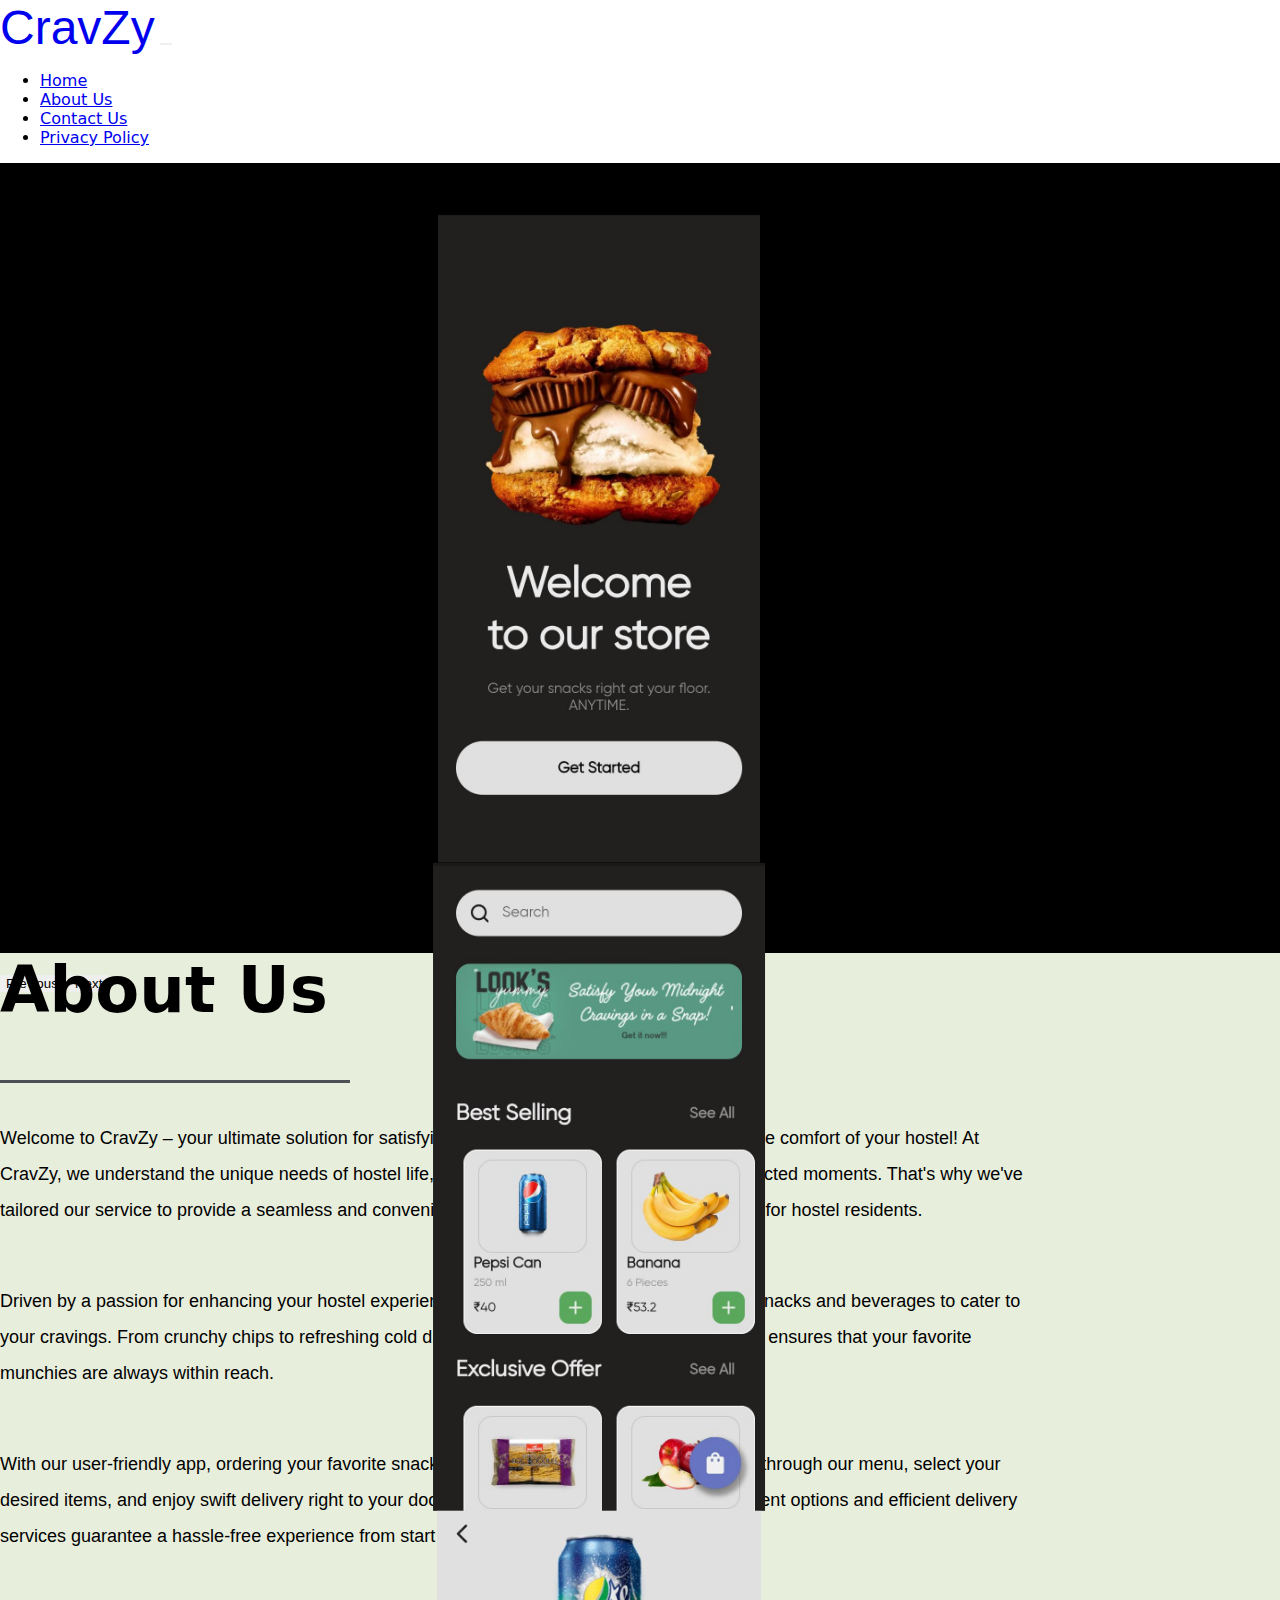
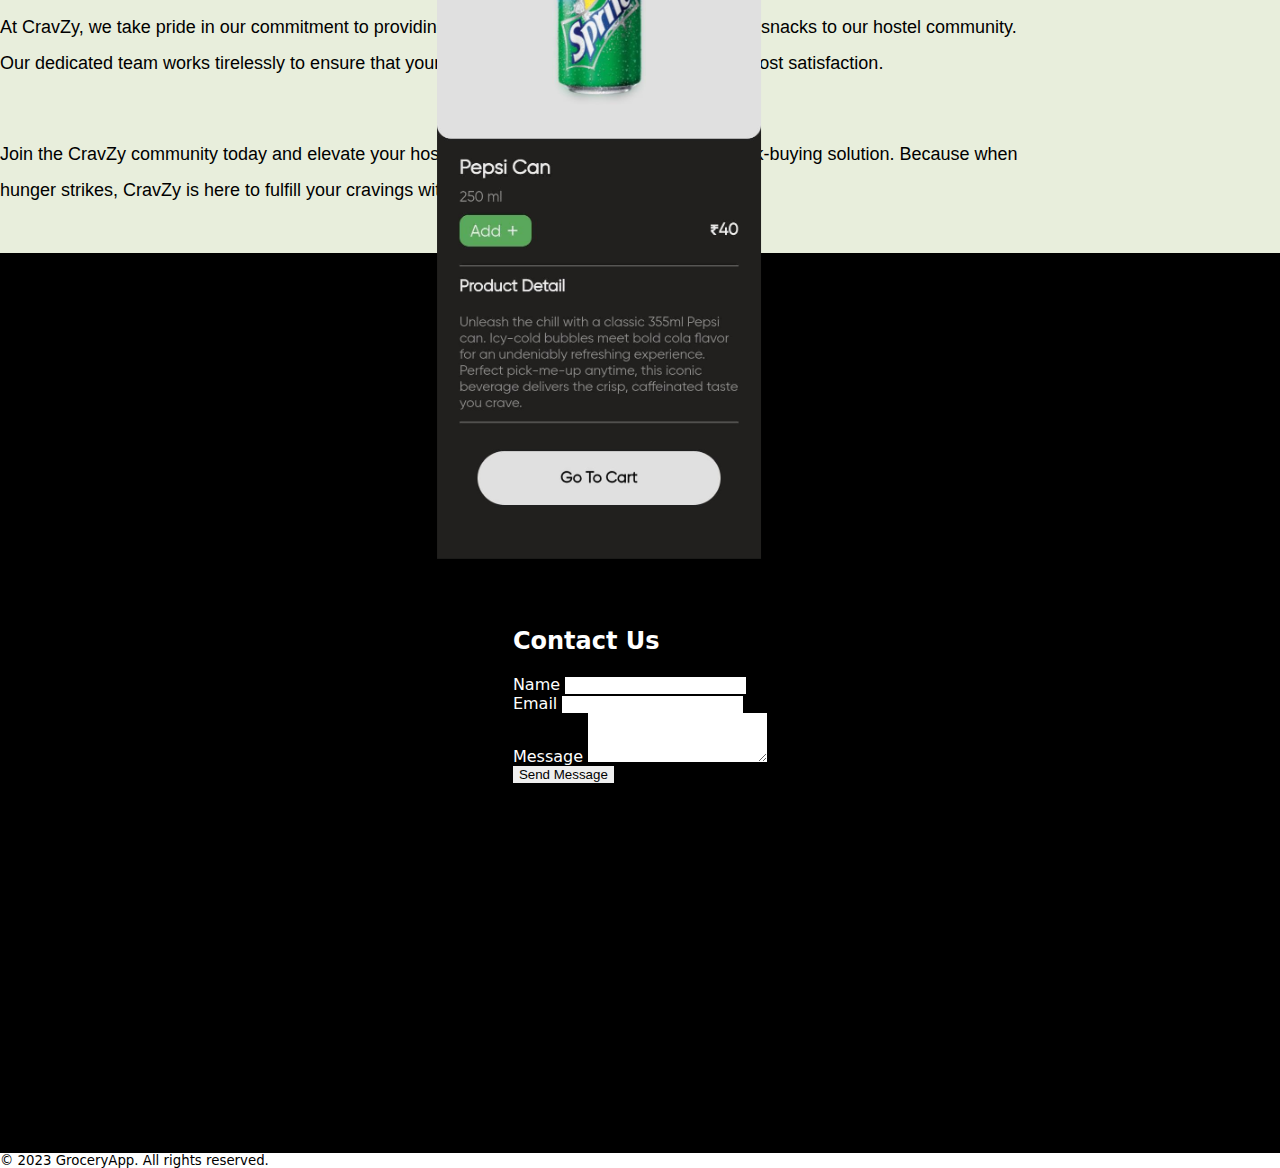
<file: index.html>
<html>
<head>
<title>CravZy</title>
    
    <link href="https://cdn.jsdelivr.net/npm/bootstrap@5.3.2/dist/css/bootstrap.min.css" rel="stylesheet" integrity="sha384-T3c6CoIi6uLrA9TneNEoa7RxnatzjcDSCmG1MXxSR1GAsXEV/Dwwykc2MPK8M2HN" crossorigin="anonymous">
    <script src="https://cdn.jsdelivr.net/npm/bootstrap@5.3.2/dist/js/bootstrap.bundle.min.js" data-no-delete="yes" integrity="sha384-C6RzsynM9kWDrMNeT87bh95OGNyZPhcTNXj1NW7RuBCsyN/o0jlpcV8Qyq46cDfL" crossorigin="anonymous"></script>
    <style>
        html, body {
          width: 100%;
          height: 100%;
          margin: 0;
          padding: 0;
        }
        body {
        -webkit-font-smoothing: antialiased;
				-moz-osx-font-smoothing: grayscale;
            font-family: ui-sans-serif, system-ui, -apple-system, BlinkMacSystemFont, "Segoe UI", Roboto, "Helvetica Neue", Arial, "Noto Sans", sans-serif, "Apple Color Emoji", "Segoe UI Emoji", "Segoe UI Symbol", "Noto Color Emoji";
        }
        *,
			::before,
			::after {
				box-sizing: border-box;
				border-width: 0;
				border-style: solid;
				border-color: #ffffff;
			}
      </style>
      <link rel="stylesheet" href="style.css">
</head>
<body>
<body>

<div class="page">
<nav class="navbar navbar-expand-lg navbar-dark bg-dark">
    <div class="container">
        <a id="appName" class="navbar-brand" href="#">CravZy</a>
        <button  class="navbar-toggler" type="button" data-bs-toggle="collapse" data-bs-target="#navbarNav" aria-controls="navbarNav" aria-expanded="false" aria-label="Toggle navigation">
            <span class="navbar-toggler-icon"></span>
        </button>
        <div class="collapse navbar-collapse" id="navbarNav">
            <ul class="navbar-nav ms-auto">
                <li class="nav-item">
                    <a class="nav-link active" aria-current="page" href="#showcase">Home</a>
                </li>
                <li class="nav-item">
                    <a class="nav-link" href="#about">About Us</a>
                </li>
                <li class="nav-item">
                    <a class="nav-link" href="#contact">Contact Us</a>
                </li>
                <li class="nav-item">
                    <a class="nav-link" href="privacy.html">Privacy Policy</a>
                </li>
            </ul>
        </div>
    </div>
</nav>

<div id="showcase" class="carousel slide" data-bs-ride="carousel">
    <div id="AppImages" class="carousel-inner">
        <div class="carousel-item active">
            <img  src="Images/AppStart.jpeg" class="d-block w-100" alt="Grocery App Interface">
        </div>
        <div class="carousel-item">
            <img src="Images/HomePage.jpeg" class="d-block w-100" alt="Grocery Shopping Feature">
        </div>
        <div class="carousel-item">
            <img src="Images/PepsiCan.jpeg" class="d-block w-100" alt="Order Management Screen">
        </div>
    </div>
    <button class="carousel-control-prev" type="button" data-bs-target="#showcase" data-bs-slide="prev">
        <span class="carousel-control-prev-icon" aria-hidden="true"></span>
        <span class="visually-hidden">Previous</span>
    </button>
    <button class="carousel-control-next" type="button" data-bs-target="#showcase" data-bs-slide="next">
        <span class="carousel-control-next-icon" aria-hidden="true"></span>
        <span class="visually-hidden">Next</span>
    </button>
</div>
</div>

<div class="page" id="abo">
<section id="about" class="py-5">
    <div class="container">
        <h2>About Us</h2>
        <div id="line"></div>
        <br>
        <p>Welcome to CravZy – your ultimate solution for satisfying those late-night cravings right within the comfort of your hostel! At CravZy, we understand the unique needs of hostel life, where hunger strikes at the most unexpected moments. That's why we've tailored our service to provide a seamless and convenient snack-buying experience, exclusively for hostel residents.</p>
        <br>
        <p>Driven by a passion for enhancing your hostel experience, CravZy offers a diverse selection of snacks and beverages to cater to your cravings. From crunchy chips to refreshing cold drinks, our store within the hostel premises ensures that your favorite munchies are always within reach.
        </p>
        <br>
        <p>With our user-friendly app, ordering your favorite snacks has never been easier. Simply browse through our menu, select your desired items, and enjoy swift delivery right to your doorstep within the hostel. Our secure payment options and efficient delivery services guarantee a hassle-free experience from start to finish.</p>
        <br>
        <p>At CravZy, we take pride in our commitment to providing top-notch service and premium quality snacks to our hostel community. Our dedicated team works tirelessly to ensure that your cravings are met promptly and with utmost satisfaction.</p>
        <br>
        <p>Join the CravZy community today and elevate your hostel experience with our convenient snack-buying solution. Because when hunger strikes, CravZy is here to fulfill your cravings with convenience, quality, and excellence.</p>
    </div>
</section>
</div>

<div class="page" id="cont">
<section id="contact">
    <div class="container">
        <h2>Contact Us</h2>
        <form>
            <div class="mb-3">
                <label for="contactName" class="form-label">Name</label>
                <input type="text" class="form-control" id="contactName">
            </div>
            <div class="mb-3">
                <label for="contactEmail" class="form-label">Email</label>
                <input type="email" class="form-control" id="contactEmail">
            </div>
            <div class="mb-3">
                <label for="contactMessage" class="form-label">Message</label>
                <textarea class="form-control" id="contactMessage" rows="3"></textarea>
            </div>
            <button type="submit" class="btn btn-primary">Send Message</button>
        </form>
    </div>
</section>

<footer class="py-4 bg-dark text-white-50">
    <div class="container text-center">
        <small>&copy; 2023 GroceryApp. All rights reserved.</small>
    </div>
</footer>
</div>


</body>
</body>
</html>
</file>
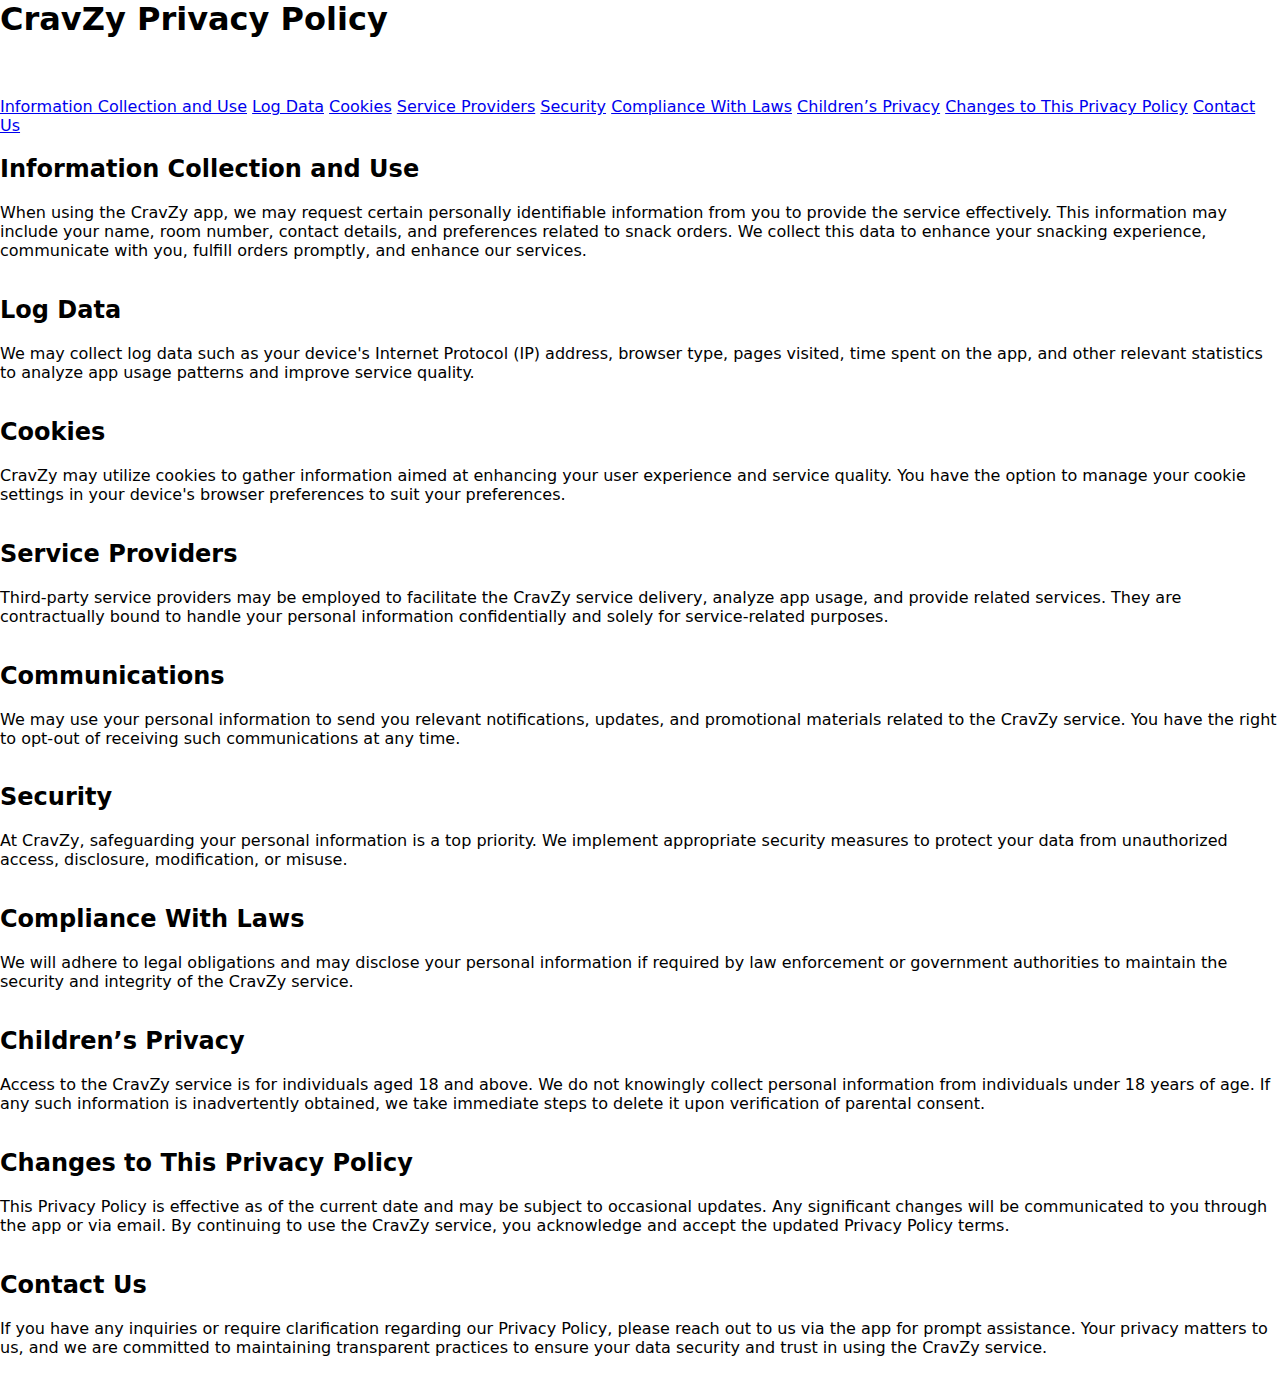
<file: privacy.html>
<html>
<head>
<title>Privacy Policy</title>
    <link href="https://cdn.jsdelivr.net/npm/bootstrap@5.3.2/dist/css/bootstrap.min.css" rel="stylesheet" integrity="sha384-T3c6CoIi6uLrA9TneNEoa7RxnatzjcDSCmG1MXxSR1GAsXEV/Dwwykc2MPK8M2HN" crossorigin="anonymous">
    <script src="https://cdn.jsdelivr.net/npm/bootstrap@5.3.2/dist/js/bootstrap.bundle.min.js" data-no-delete="yes" integrity="sha384-C6RzsynM9kWDrMNeT87bh95OGNyZPhcTNXj1NW7RuBCsyN/o0jlpcV8Qyq46cDfL" crossorigin="anonymous"></script>
    <style>
        html, body {
          width: 100%;
          height: 100%;
          margin: 0;
          padding: 0;
        }
        body {
        -webkit-font-smoothing: antialiased;
				-moz-osx-font-smoothing: grayscale;
            font-family: ui-sans-serif, system-ui, -apple-system, BlinkMacSystemFont, "Segoe UI", Roboto, "Helvetica Neue", Arial, "Noto Sans", sans-serif, "Apple Color Emoji", "Segoe UI Emoji", "Segoe UI Symbol", "Noto Color Emoji";
        }
        *,
			::before,
			::after {
				box-sizing: border-box;
				border-width: 0;
				border-style: solid;
				border-color: #ffffff;
			}
      </style>
</head>
<body>
<body>

    <div class="container py-4">
        <h1>CravZy Privacy Policy</h1>
        <br>
        <br>
        <div class="row">
            <div class="col-lg-3">
                <div class="list-group sticky-top" style="top:20px;">
                    <a href="#Information Collection and Use" class="list-group-item list-group-item-action">Information Collection and Use</a>
                    <a href="#Log Data" class="list-group-item list-group-item-action">Log Data</a>
                    <a href="#Cookies" class="list-group-item list-group-item-action">Cookies</a>
                    <a href="#Service Providers" class="list-group-item list-group-item-action">Service Providers</a>
                    <a href="#Security" class="list-group-item list-group-item-action">Security</a>
                    <a href="#Compliance With Laws" class="list-group-item list-group-item-action">Compliance With Laws</a>
                    <a href="#Children’s Privacy" class="list-group-item list-group-item-action">Children’s Privacy</a>
                    <a href="#Changes to This Privacy Policy" class="list-group-item list-group-item-action">Changes to This Privacy Policy</a>
                    <a href="#Contact Us" class="list-group-item list-group-item-action">Contact Us</a>
                </div>
            </div>
            <div class="col-lg-9">
                <section id="Information Collection and Use">
                    <h2>Information Collection and Use</h2>
                    <p>When using the CravZy app, we may request certain personally identifiable information from you to provide the service effectively. This information may include your name, room number, contact details, and preferences related to snack orders. We collect this data to enhance your snacking experience, communicate with you, fulfill orders promptly, and enhance our services.</p>
                </section>
                <hr>
                <section id="Log Data">
                    <h2>Log Data</h2>
                    <p>We may collect log data such as your device's Internet Protocol (IP) address, browser type, pages visited, time spent on the app, and other relevant statistics to analyze app usage patterns and improve service quality.
                    </p>
                </section>
                <hr>
                <section id="Cookies">
                    <h2>Cookies</h2>
                    <p>CravZy may utilize cookies to gather information aimed at enhancing your user experience and service quality. You have the option to manage your cookie settings in your device's browser preferences to suit your preferences.</p>
                </section>
                <hr>
                <section id="Service Providers">
                    <h2>Service Providers</h2>
                    <p>Third-party service providers may be employed to facilitate the CravZy service delivery, analyze app usage, and provide related services. They are contractually bound to handle your personal information confidentially and solely for service-related purposes.</p>
                </section>
                <hr>
                <section id="Communications">
                    <h2>Communications</h2>
                    <p>We may use your personal information to send you relevant notifications, updates, and promotional materials related to the CravZy service. You have the right to opt-out of receiving such communications at any time.</p>
                </section>
                <hr>
                <section id="Security">
                    <h2>Security</h2>
                    <p>At CravZy, safeguarding your personal information is a top priority. We implement appropriate security measures to protect your data from unauthorized access, disclosure, modification, or misuse.</p>
                </section>
                <hr>
                <section id="Compliance With Laws">
                    <h2>Compliance With Laws</h2>
                   <p>We will adhere to legal obligations and may disclose your personal information if required by law enforcement or government authorities to maintain the security and integrity of the CravZy service.</p>
                </section>
                <hr>
                <section id="Children’s Privacy">
                    <h2>Children’s Privacy</h2>
                    <p>Access to the CravZy service is for individuals aged 18 and above. We do not knowingly collect personal information from individuals under 18 years of age. If any such information is inadvertently obtained, we take immediate steps to delete it upon verification of parental consent.</p>
                </section>
                <hr>
                <section id="Changes to This Privacy Policy">
                    <h2>Changes to This Privacy Policy</h2>
                    <p>This Privacy Policy is effective as of the current date and may be subject to occasional updates. Any significant changes will be communicated to you through the app or via email. By continuing to use the CravZy service, you acknowledge and accept the updated Privacy Policy terms.
                    </p>
                </section>
                <hr>
                <section id="Contact Us">
                    <h2>Contact Us</h2>
                    <p>If you have any inquiries or require clarification regarding our Privacy Policy, please reach out to us via the app for prompt assistance. Your privacy matters to us, and we are committed to maintaining transparent practices to ensure your data security and trust in using the CravZy service.</p>
                </section>
                <hr>
            </div>
        </div>
    </div>

    
    
    
</body>
</body>
</html>
</file>
<file: style.css>
.page{
    height: 100vh;
    width: 100vw;
}

#appName{
    text-decoration: solid;
    font-size: 3rem;
    font-family: sans-serif;
}
#appName:hover{
    color: rgb(60, 137, 209);
}

#AppImages{
    background-color: black;
    height: 90vh;
}

.carousel-item{
    height: 80%;
    width: 60%;
    justify-content: center;
    align-items: center;
    justify-items: center;
    transform: translateX(28%) translateY(8%);
}

.carousel-item img{
    height: 100%;
    width: 100%;
    object-fit: contain;
}

#about h2{
    font-size: 4rem;
} 

#about p{
    font-size: large;
    font-family:sans-serif;
    width: 80%;
    line-height: 2;
}

#line{
    height: 3px;
    width: 350px;
    background-color: rgb(77, 81, 85);
}
#cont{
    background-color: black;
}

#contact {
    height: 100%;
    width: 100%;
    display: flex;
    justify-content: center;
    align-items: center;
    color: white;
}
#abo{
    background-color: rgb(232, 238, 220);
}
</file>
